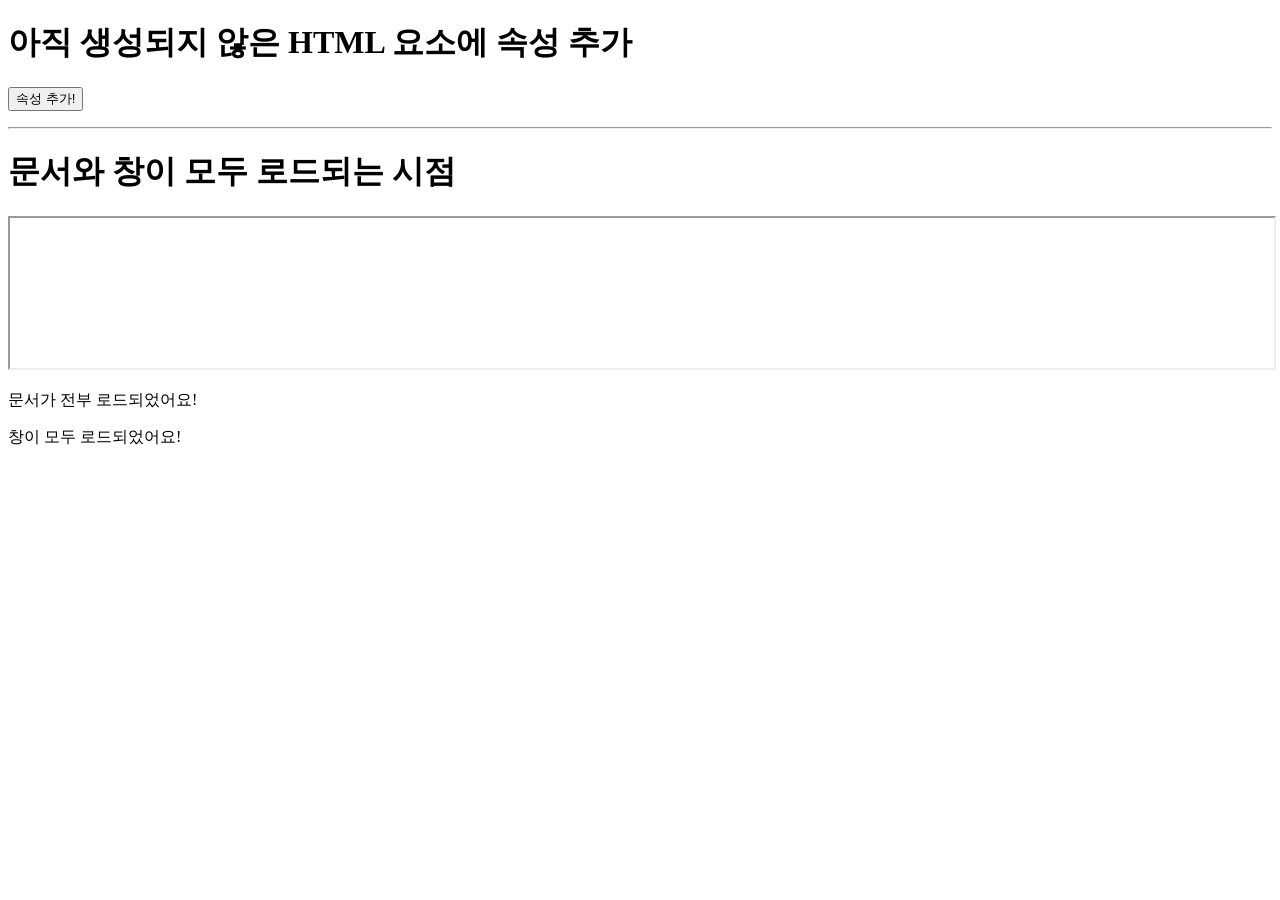
<file: practice-jQuery/jQuery-basic.html>
<!--
    jQuery의 기본 문법
        $(선택자).동작함수();
            $는 jQuery를 의미하며, 원하는 HTML 요소에 접근할 수 있게 하는 식별자
    
    $() 함수: 선택된 HTML 요소를 jQuery에서 이용할 수 있는 형태로 생성하는 역할
        jQuery object: $()에 의해 생성된 요소
    
    Document object의 ready() method
        JS code는 브라우저가 문서의 모든 요소를 로드한 뒤 실행되어야 함
        다음과 같은 경우에는 오류가 발생
            아직 생성되지 않은 HTML 요소에 속성을 추가하려고 할 경우
            아직 로드되지 않은 이미지의 크기를 얻으려고 할 경우
-->
<!DOCTYPE html>
<html lang="en">
  <head>
    <meta charset="UTF-8" />
    <meta http-equiv="X-UA-Compatible" content="IE=edge" />
    <meta name="viewport" content="width=device-width, initial-scale=1.0" />
    <title>jQuery basic</title>
    <script src="https://code.jquery.com/jquery-1.12.4.min.js"></script>
    <script>
      function func() {
        addAttribute(); // 아이디가 "para"인 HTML 요소에 속성을 추가
        createElement(); // 아이디가 "para"인 HTML 요소를 생성
        // HTML 요소가 생성되기 전에 해당 요소에 속성을 추가하는 함수가 호출
        //      => Uncaught TypeError
      }
      function createElement() {
        var criteriaNode = document.getElementById('text');
        var newNode = document.createElement('p');
        newNode.innerHTML = '새로운 단락입니다.';
        newNode.setAttribute('id', 'para');
        document.body.insertBefore(newNode, criteriaNode);
      }
      function addAttribute() {
        document.getElementById('para').setAttribute('style', 'color: red');
      }
    </script>
    <script>
      $(document).ready(function () {
        $('#doc').text('문서가 전부 로드되었어요!');
      });
      $(window).load(function () {
        $('#win').text('창이 모두 로드되었어요!');
      });
    </script>
  </head>
  <body>
    <h1>아직 생성되지 않은 HTML 요소에 속성 추가</h1>
    <button onclick="func()">속성 추가!</button>
    <p id="text"></p>

    <hr />

    <h1>문서와 창이 모두 로드되는 시점</h1>
    <iframe src="/watermark.png" width="100%" height="100%"></iframe>
    <p id="doc">잠시만 기다려 주세요.</p>
    <p id="win">잠시만 기다려 주세요.</p>
  </body>
</html>
</file>
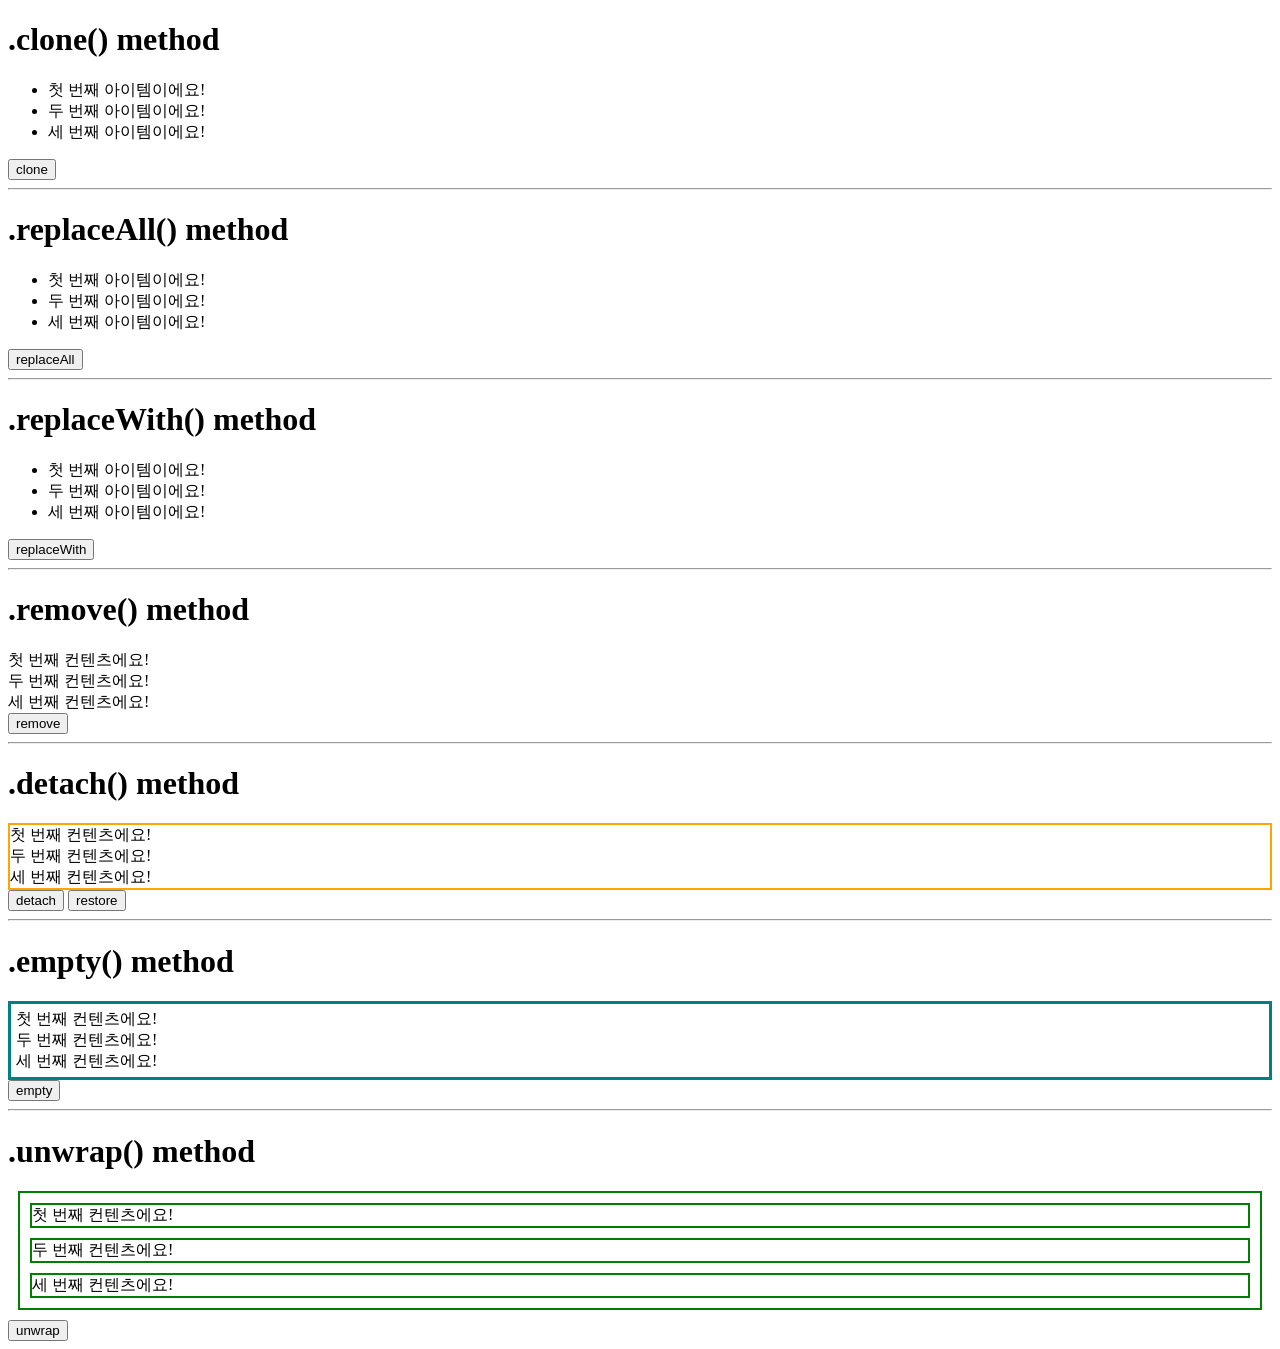
<file: practice-jQuery/jQuery-clone-remove.html>
<!--
    요소의 복사
        .clone()
            선택한 요소를 복사하여 새로운 요소를 생성
                => 기존 HTML element를 복사하여 새로운 HTML element를 생성
                => 반드시 .append() 또는 .appendTo() method를 이용해야 함
    
    요소의 대체
        .replaceAll()
            선택한 요소를 지정된 요소로 대체
                => selector, jQuery object, DOM element, 배열 등을 factor로 전달 받음
        .replaceWith()
            선택한 요소를 지정된 요소로 대체
                => HTML 코드 형식의 문자열, jQuery object, DOM element, 배열 등을 factor로 전달받음
                => 선택한 요소를 대체할 수 있는 컨텐츠를 반환하는 함수를 factor로 전달받을 수 있음
                => .replaceAll() method와 비슷하지만 source와 target의 위치가 서로 반대
                => 지정된 요소로 대체되어 제거된 기존 요소를 반환

    요소의 삭제
        .remove()
            선택한 요소나 컨텐츠를 DOM 트리에서 삭제
                => 삭제되는 요소와 연관된 모든 jQuery data와 event도 삭제
        .detach()
            선택한 요소를 DOM 트리에서 삭제
                => 삭제되는 요소와 연관된 jQuery data와 event는 유지
        .empty()
            선택한 요소의 자식 요소를 모두 삭제
                => .remove() 또는 .detach() method와 다르게 선택된 요소는 삭제되지 않음
        .unwrap()
            선택한 요소의 부모 요소를 삭제
-->
<!DOCTYPE html>
<html lang="en">
  <head>
    <meta charset="UTF-8" />
    <meta http-equiv="X-UA-Compatible" content="IE=edge" />
    <meta name="viewport" content="width=device-width, initial-scale=1.0" />
    <title>jQuery clone and remove</title>
    <style>
      .leave-work {
        border: 2px solid green;
        margin: 10px;
      }
      #container {
        border: 2px solid orange;
      }
    </style>
    <script src="https://code.jquery.com/jquery-1.12.4.min.js"></script>
    <script>
      $(function () {
        $('button').on('click', function () {
          $('#firstItem').clone().appendTo('#list');
          // id가 "firstItem"인 요소를 복사하여 id가 "list"인 요소에 추가
        });
        $('button').on('click', function () {
          $('#firstItem').replaceAll('.item');
          // class가 "item"인 요소를 복사하여 id가 ".item"인 요소에 추가
        });
        $('button').on('click', function () {
          $('.item').replaceWith($('#firstItem'));
          // class가 "item"인 모든 요소를 id가 "firstItem"인 요소에 추가
        });
      });
    </script>
    <script>
      $(function () {
        $('button').on('click', function () {
          $('.content').remove('.first, .second');
        });

        let data;
        $('#detachBtn').on('click', function () {
          data = $('.content').detach();
        });
        // class가 "content"인 요소를 모두 삭제
        $('#restoreBtn').on('click', function () {
          $('#container').append(data);
        });
        // detach() method로 삭제되었던 모든 요소를 다시 추가

        $('button').on('click', function () {
          $('#container2').empty();
        });
        // id가 "container"인 요소의 자식 요소를 모두 삭제

        $('button').on('click', function () {
          $('span').unwrap();
        });
        // 모든 <span> 요소의 부모 요소를 삭제
      });
    </script>
  </head>
  <body>
    <h1>.clone() method</h1>
    <ul id="list">
      <li id="firstItem">첫 번째 아이템이에요!</li>
      <li>두 번째 아이템이에요!</li>
      <li>세 번째 아이템이에요!</li>
    </ul>
    <button>clone</button>

    <hr />

    <h1>.replaceAll() method</h1>
    <ul>
      <li class="item" id="firstItem">첫 번째 아이템이에요!</li>
      <li class="item" id="secondItem">두 번째 아이템이에요!</li>
      <li class="item" id="thirdItem">세 번째 아이템이에요!</li>
    </ul>
    <button>replaceAll</button>

    <hr />

    <h1>.replaceWith() method</h1>
    <ul>
      <li class="item2" id="firstItem">첫 번째 아이템이에요!</li>
      <li class="item2" id="secondItem">두 번째 아이템이에요!</li>
      <li class="item2" id="thirdItem">세 번째 아이템이에요!</li>
    </ul>
    <button>replaceWith</button>

    <hr />

    <h1>.remove() method</h1>
    <div>
      <div class="content first">첫 번째 컨텐츠에요!</div>
      <div class="content second">두 번째 컨텐츠에요!</div>
      <div class="content third">세 번째 컨텐츠에요!</div>
    </div>
    <button>remove</button>

    <hr />

    <h1>.detach() method</h1>
    <div id="container">
      <div>첫 번째 컨텐츠에요!</div>
      <div class="content">두 번째 컨텐츠에요!</div>
      <div class="content">세 번째 컨텐츠에요!</div>
    </div>
    <button id="detachBtn">detach</button>
    <button id="restoreBtn">restore</button>

    <hr />

    <h1>.empty() method</h1>
    <div id="container2" style="border: 3px solid teal; padding: 5px">
      <div>첫 번째 컨텐츠에요!</div>
      <div>두 번째 컨텐츠에요!</div>
      <div>세 번째 컨텐츠에요!</div>
    </div>
    <button>empty</button>

    <hr />

    <h1>.unwrap() method</h1>
    <div class="leave-work" id="container3">
      <div class="leave-work"><span>첫 번째</span> 컨텐츠에요!</div>
      <div class="leave-work"><span>두 번째</span> 컨텐츠에요!</div>
      <div class="leave-work"><span>세 번째</span> 컨텐츠에요!</div>
    </div>
    <button>unwrap</button>
  </body>
</html>
</file>
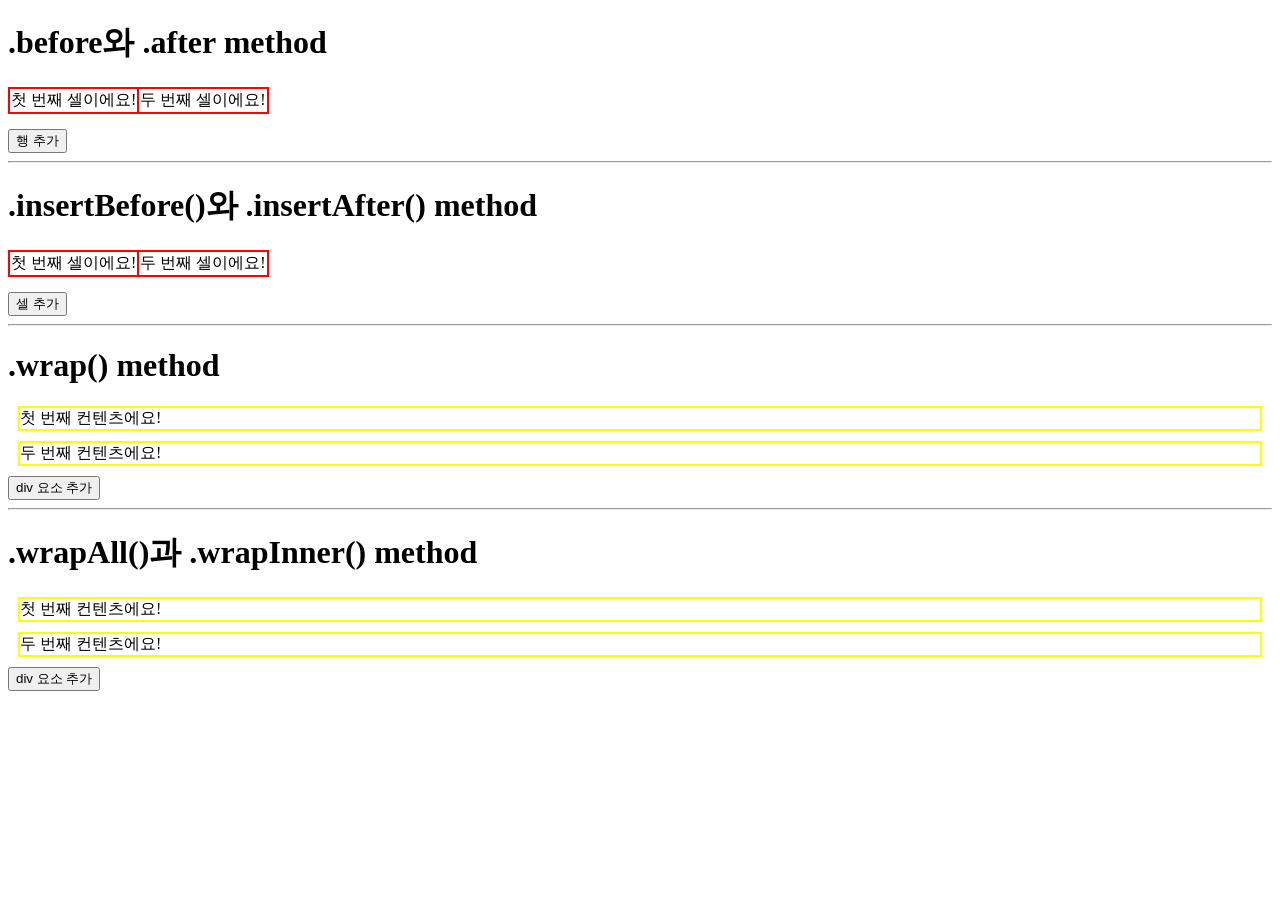
<file: practice-jQuery/jQuery-external-add.html>
<!--
    jQuery 외부 요소 추가
        .before()
            선택한 요소의 바로 앞에 새로운 요소나 컨텐츠를 추가
        .after()
            선택한 요소의 바로 뒤에 새로운 요소나 컨텐츠를 추가
        .insertBefore()
            선택한 요소를 해당 요소의 앞에 삽입
        .insertAfter()
            선택한 요소를 해당 요소의 뒤에 삽입
-->

<!--
    기존 요소를 포함하는 요소 추가
        .wrap()
            기존 요소를 포함하는 새로운 요소나 컨텐츠를 추가
        .wrapAll()
            선택한 모든 요소를 포함하는 새로운 요소를 추가
        .wrapInner()
            선택한 모든 요소를 포함하는 새로운 요소를 추가
-->
<!DOCTYPE html>
<html lang="en">
  <head>
    <meta charset="UTF-8" />
    <meta http-equiv="X-UA-Compatible" content="IE=edge" />
    <meta name="viewport" content="width=device-width, initial-scale=1.0" />
    <title>jQuery external add</title>
    <script src="https://code.jquery.com/jquery-1.12.4.min.js"></script>
    <style>
      table,
      tr,
      td {
        border: 2px solid red;
        border-collapse: collapse;
      }
      table {
        margin-bottom: 15px;
      }
      div {
        margin: 10px;
      }
      .content,
      .content2 {
        border: 2px solid yellow;
      }
      .wrapper {
        border: 2px solid green;
      }
    </style>
    <script>
      $(function () {
        $('button').on('click', function () {
          $('#firstRow').before('<tr><td>새로운 행이에요!</td></tr>');
          // id가 "firstRow"인 요소인 바로 앞에 새로운 <tr> 요소를 추가
        });
        $('button').on('click', function () {
          $('#firstRow').after('<tr><td>새로운 행이에요!</td></tr>');
          // id가 "firstRow"인 요소인 바로 뒤에 새로운 <tr> 요소를 추가
        });
      });
    </script>
    <script>
      $(function () {
        $('button').on('click', function () {
          $('<td>새로운 셀이에요!</td>').insertBefore('#secondColumn');
          // id가 "secondColumn"인 요소의 바로 앞에 새로운 <td> 요소를 추가
        });
        $('button').on('click', function () {
          $('<td>새로운 셀이에요!</td>').insertAfter('#secondColumn');
          // id가 "secondColumn"인 요소의 바로 뒤에 새로운 <td> 요소를 추가
        });
      });
    </script>
    <script>
      $(function () {
        $('button').on('click', function () {
          $('.content').wrap('<div class="wrapper"></div>');
          // class가 "content"인 각 요소를 포함하는 새로운 요소를 추가
          $('.content2').wrapAll('<div class="wrapper"></div>');
          // class가 "content2"인 모든 요소를 포함하는 새로운 요소를 추가
          $('.content2').wrapInner('<div class="wrapper"></div>');
          // class가 "content"인 각 요소에 포함되는 새로운 요소를 추가
        });
      });
    </script>
  </head>
  <body>
    <h1>.before와 .after method</h1>
    <table>
      <tr id="firstRow">
        <td>첫 번째 셀이에요!</td>
        <td>두 번째 셀이에요!</td>
      </tr>
    </table>
    <button>행 추가</button>

    <hr />

    <h1>.insertBefore()와 .insertAfter() method</h1>
    <table>
      <tr>
        <td>첫 번째 셀이에요!</td>
        <td id="secondColumn">두 번째 셀이에요!</td>
      </tr>
    </table>
    <button>셀 추가</button>

    <hr />

    <h1>.wrap() method</h1>
    <div class="content">첫 번째 컨텐츠에요!</div>
    <div class="content">두 번째 컨텐츠에요!</div>
    <button>div 요소 추가</button>

    <hr />

    <h1>.wrapAll()과 .wrapInner() method</h1>
    <div class="content2">첫 번째 컨텐츠에요!</div>
    <div class="content2">두 번째 컨텐츠에요!</div>
    <button>div 요소 추가</button>
  </body>
</html>
</file>
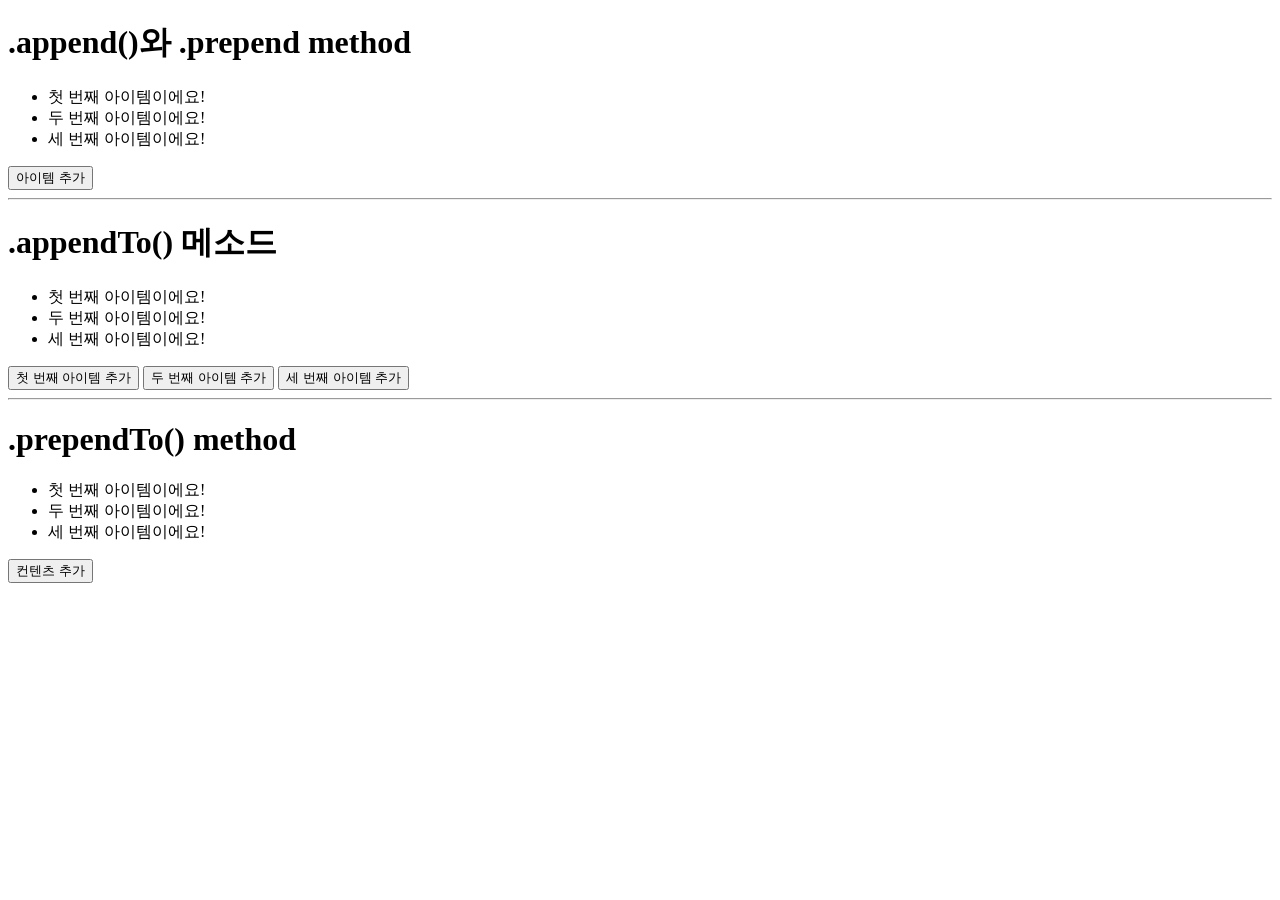
<file: practice-jQuery/jQuery-internal-add.html>
<!--
    jQuery 내부 요소 추가
        .append()
            선택한 요소의 마지막에 새로운 요소나 컨텐츠를 추가
        .prepend()
            선택한 요소의 처음에 새로운 요소나 컨텐츠를 추가
        .appendTo()
            선택한 요소를 해당 요소의 마지막에 삽입
                => 동작은 .append()와 같지만 source와 target의 위치가 서로 반대
        .prependTo()
            선택한 요소를 해당 요소의 처음에 삽입
                => 동작은 .prepend()와 같지만 source와 target의 위치가 서로 반대
-->
<!DOCTYPE html>
<html lang="en">
  <head>
    <meta charset="UTF-8" />
    <meta http-equiv="X-UA-Compatible" content="IE=edge" />
    <meta name="viewport" content="width=device-width, initial-scale=1.0" />
    <title>jQuery internal add</title>
    <script src="https://code.jquery.com/jquery-1.12.4.min.js"></script>
    <script>
      $(function () {
        $('button').on('click', function () {
          $('#list').append('<li> 새로 추가된 아이템이에요!');
          $('li').prepend('새로 추가된 컨텐츠에요! ');
        });
      });
    </script>
    <script>
      $(function () {
        $('#firstBtn').on('click', function () {
          $('#firstItem').appendTo('#list2');
          // id가 "list"인 요소의 맨 마지막에 id가 "firstItem"인 요소를 추가
        });
        $('#secondBtn').on('click', function () {
          $('#secondItem').appendTo('#list2');
          // id가 "list"인 요소의 맨 마지막에 id가 "secondItem"인 요소를 추가
        });
        $('#thirdBtn').on('click', function () {
          $('#thirdItem').appendTo('#list2');
          // id가 "list"인 요소의 맨 마지막에 id가 "thirdItem"인 요소를 추가
        });
      });
    </script>
    <script>
      $(function () {
        $('button').on('click', function () {
          $('<b>새로 추가된 컨텐츠에요!</b>').prependTo('.item');
        });
      });
    </script>
  </head>
  <body>
    <h1>.append()와 .prepend method</h1>
    <ul id="list">
      <li>첫 번째 아이템이에요!</li>
      <li>두 번째 아이템이에요!</li>
      <li>세 번째 아이템이에요!</li>
    </ul>
    <button>아이템 추가</button>

    <hr />

    <h1>.appendTo() 메소드</h1>
    <ul id="list2">
      <li id="firstItem">첫 번째 아이템이에요!</li>
      <li id="secondItem">두 번째 아이템이에요!</li>
      <li id="thirdItem">세 번째 아이템이에요!</li>
    </ul>
    <button id="firstBtn">첫 번째 아이템 추가</button>
    <button id="secondBtn">두 번째 아이템 추가</button>
    <button id="thirdBtn">세 번째 아이템 추가</button>

    <hr />

    <h1>.prependTo() method</h1>
    <ul>
      <li class="item">첫 번째 아이템이에요!</li>
      <li class="item">두 번째 아이템이에요!</li>
      <li>세 번째 아이템이에요!</li>
    </ul>
    <button>컨텐츠 추가</button>
  </body>
</html>
</file>
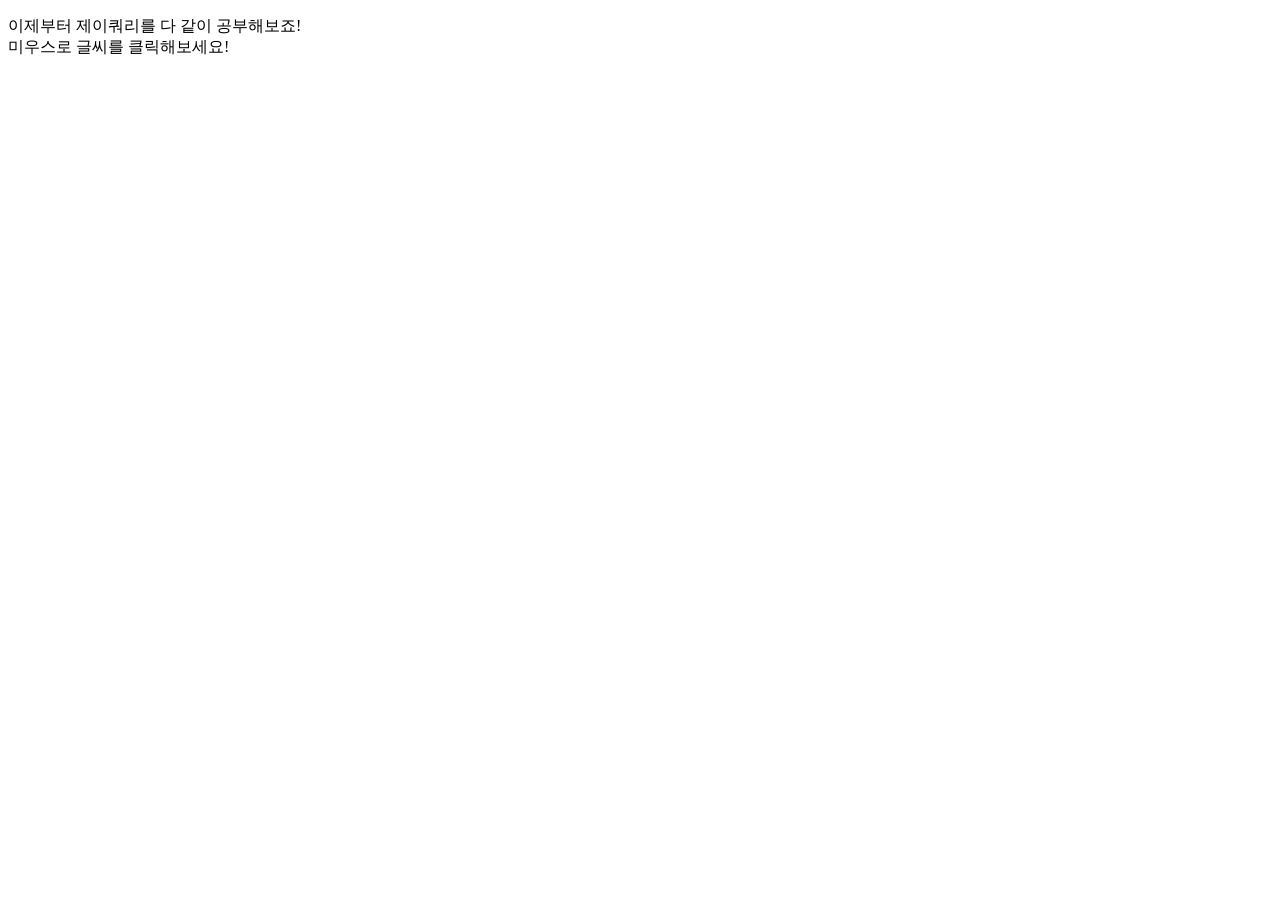
<file: practice-jQuery/jQuery-start.html>
<!--
    library: 자주 사용하는 코드들을 재사용할 수 있는 형태로 가공하여 효율을 높힘

    jQuery: JavaScript 언어를 간편하게 사용할 수 있게 단순화시킨 오픈 소스 기반 library
        DOM과 event에 관한 처리를 손쉽게 구현 가능
        Ajax 응용프로그램 및 플로그인도 빠르게 개발 가능

    대부분의 브라우저에서 지원
    HTML DOM을 쉽게 조작하고 CSS 스타일도 간단히 적용 가능
    애니메이션 효과나 대화형 처리를 간단하게 적용
    같은 동작을 하는 프로그램을 더욱 짧은 코드로 구현
    다양한 플러그인과 참고할 수 있는 문서가 많음
    오픈 라이선스를 적용하여 누구나 자유롭게 사용 가능
-->
<!DOCTYPE html>
<html lang="en">
  <head>
    <meta charset="UTF-8" />
    <meta http-equiv="X-UA-Compatible" content="IE=edge" />
    <meta name="viewport" content="width=device-width, initial-scale=1.0" />
    <title>jQuery start</title>
    <script src="https://ajax.googleapis.com/ajax/libs/jquery/1.12.4/jquery.min.js"></script>
    <script>
      $(function () {
        $('p').on('click', function () {
          $('p').css('color', 'red');
        });
      });
    </script>
    <!--
        서버에 다운로드 받아서 로드하는 경우
            <script src="./node_modules/jquery/dist/jquery.js"></script>
    -->

    <!-- 
    CDN(Content Delivery Network)
        웹 사이트의 접속자가 서버에서 컨텐츠를 다운받을 때 가장 가까운 서버에서 다운받도록 하는 기술
    
        jQuery.com CDN
            <script src="https://code.jquery.com/jquery-1.12.4.min.js"></script>
        구글 CDN
            <scrip src="https://ajax.googleapis.com/ajax/libs/jquery/1.12.4/jquery.min.js"></scrip 
        MS CDN
            <scrip src="http://ajax.aspnetcdn.com/ajax/jQuery/jquery-1.12.4.min.js"></scrip    
        CDNJS CDN
            <scrip src="https://cdnjs.cloudflare.com/ajax/libs/jquery/1.12.4/jquery.min.js"></scrip    
        jsDelivr CDN
            <script src="https://cdn.jsdelivr.net/jquery/1.12.4/jquery.min.js"></script>
    -->
  </head>
  <body>
    <p>
      이제부터 제이쿼리를 다 같이 공부해보죠!<br />
      미우스로 글씨를 클릭해보세요!
    </p>
  </body>
</html>
</file>
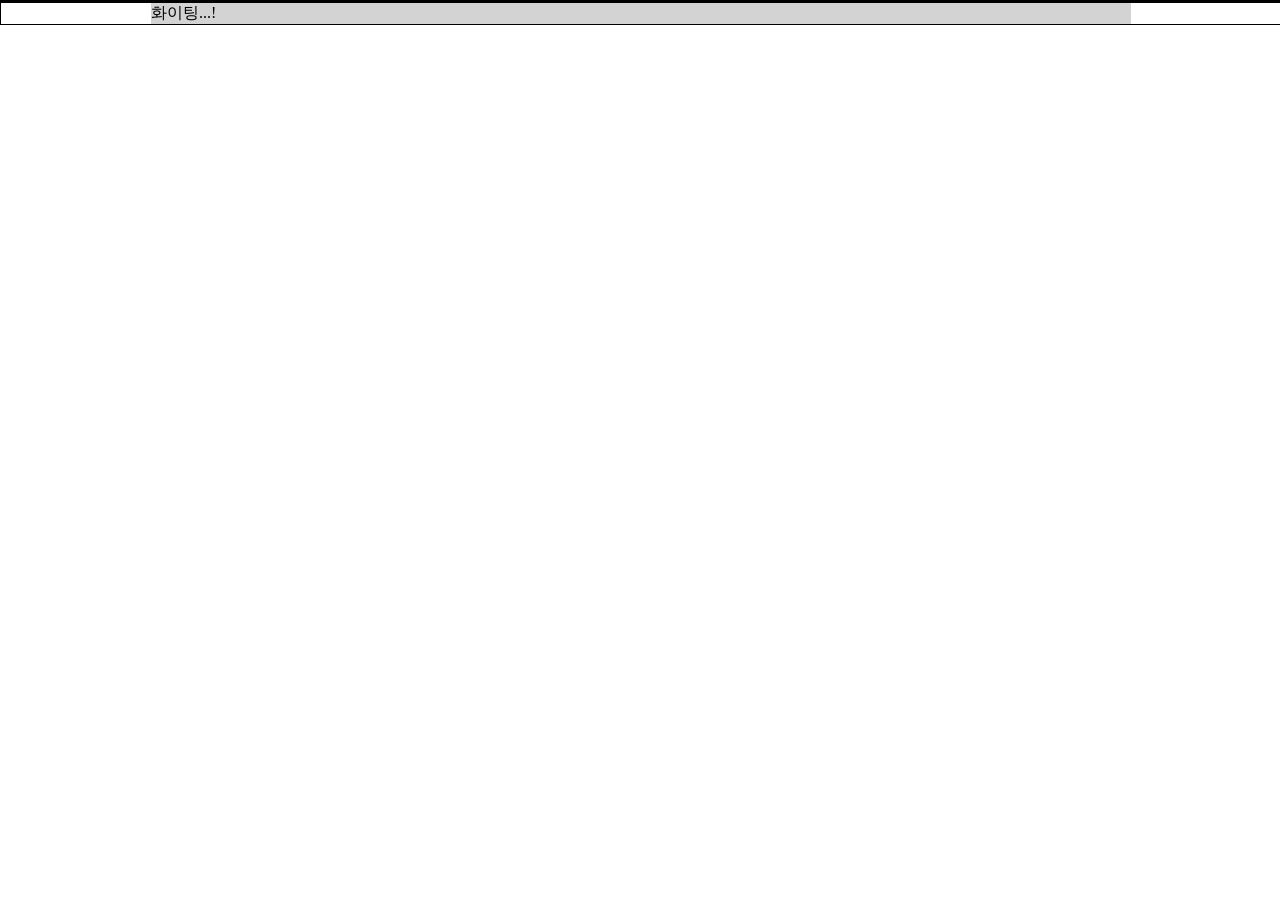
<file: threelearn/wix-main.html>
<!DOCTYPE html>
<html lang="ko">
  <head>
    <meta charset="UTF-8" />
    <meta http-equiv="X-UA-Compatible" content="IE=edge" />
    <meta name="viewport" content="width=device-width, initial-scale=1.0" />
    <title>Wix clone</title>
    <style>
      * {
        margin: 0px auto;
        padding: 0px;
      }
      #site-header {
        min-width: 980px;
        width: 100%;
        border: 1px solid black;
      }
      #main-container {
        min-width: 980px;
        width: 100%;
        border: 1px solid black;
      }
      .main-content {
        width: 980px;
        background-color: lightgray;
      }
    </style>
  </head>
  <!-- wix 페이지 너비만 가져왔으니 나머지는 느낌대로 만드세요! -->
  <body>
    <header id="site-header"></header>
    <main id="main-container">
      <div class="main-content">화이팅...!</div>
    </main>
    <footer></footer>
  </body>
</html>
</file>
